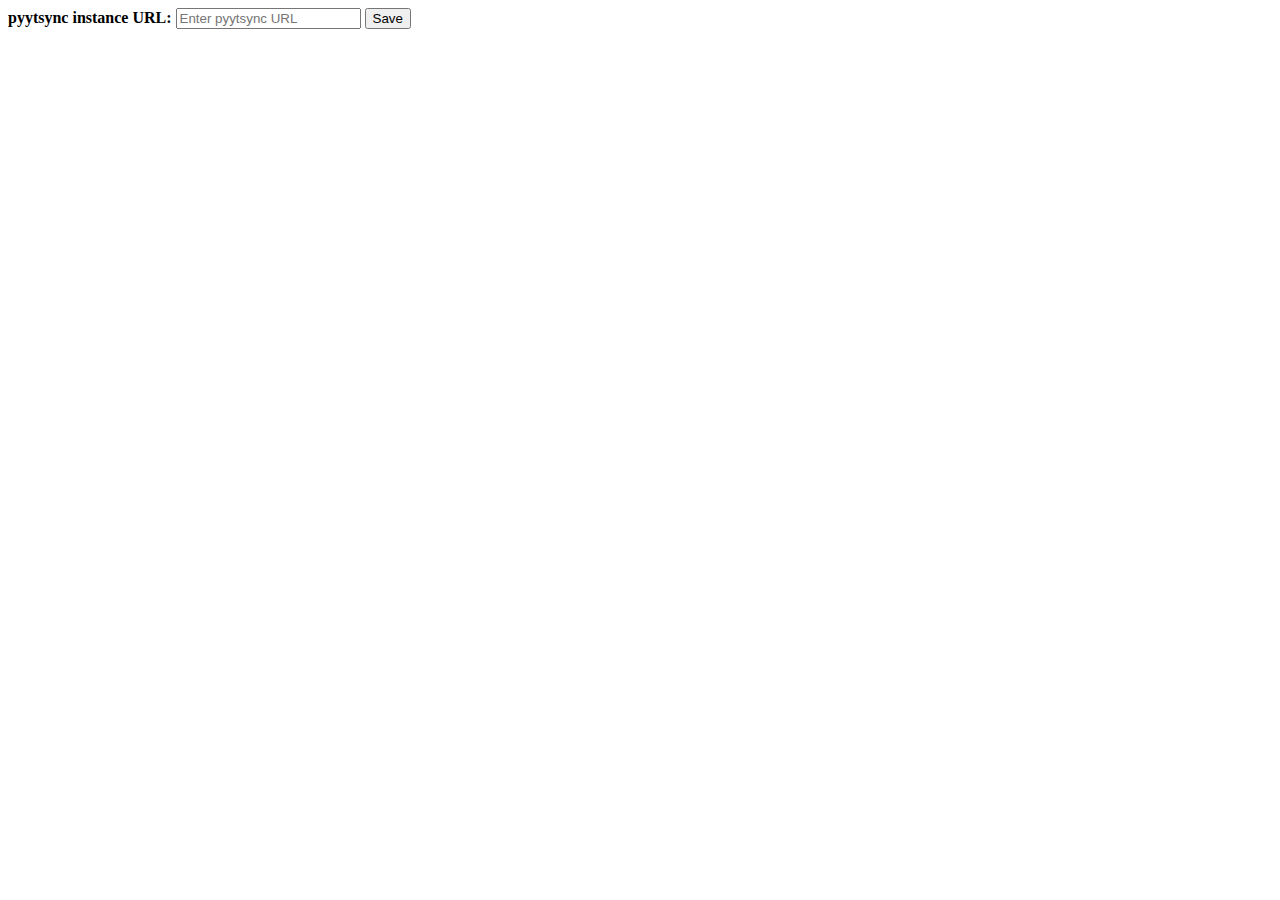
<file: browser_extension/options.html>
<!DOCTYPE html>
<html>
<head>
    <title>Options for pyytsync Extension</title>
</head>
<body>
    <label for="pyytsyncURL"><b>pyytsync instance URL:</b></label>
    <input type="text" id="pyytsyncURL" placeholder="Enter pyytsync URL">
    <button id="save">Save</button>
    <script src="options.js"></script>
</body>
</html>
</file>
